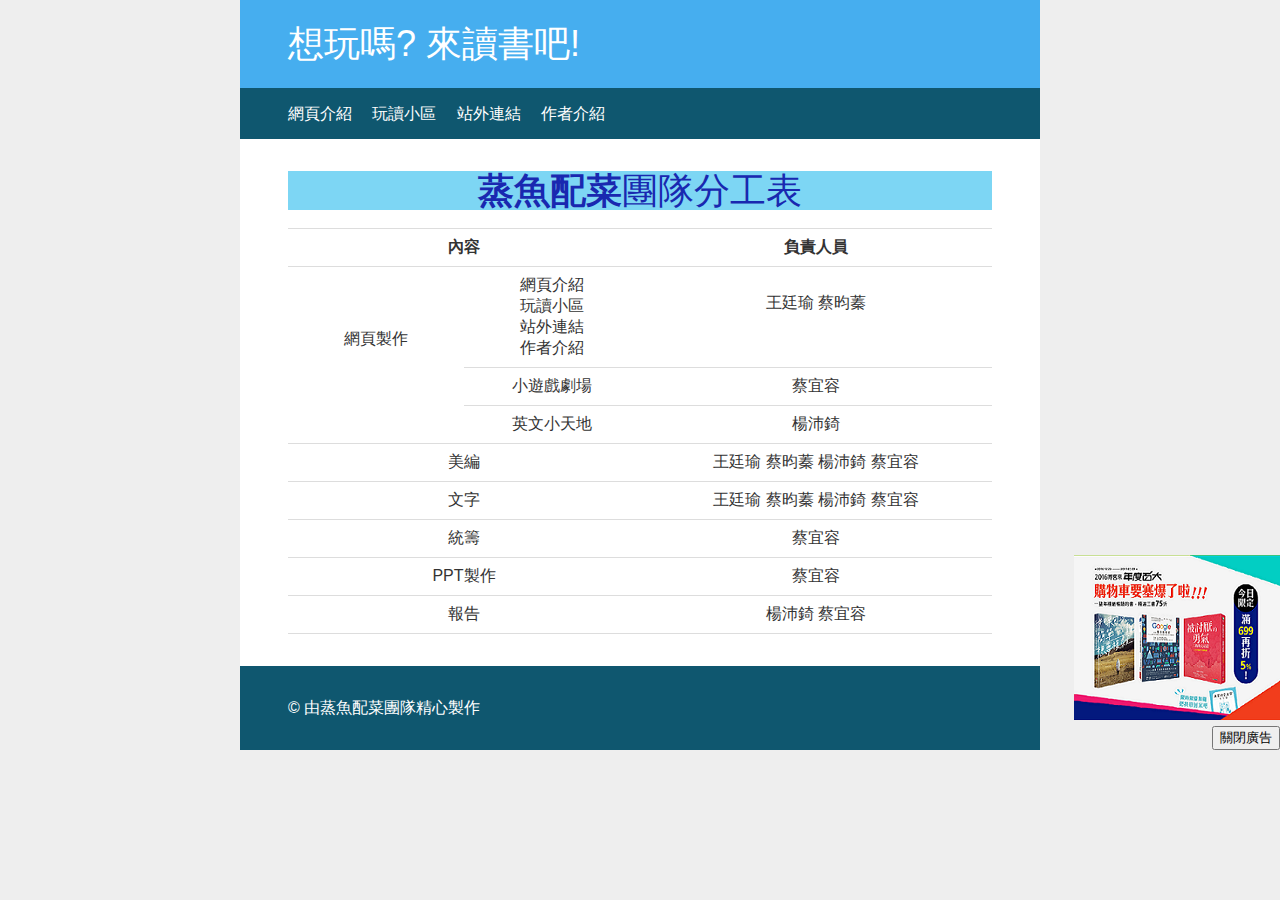
<file: 作者介紹.html>
<html lang="en">
    <head>
        <title>想玩嗎? 來讀書吧!</title>       
        <meta charset="utf-8">
        <meta http-equiv="X-UA-Compatible" content="IE=edge">
        <meta name="viewport" content="width=device-width, initial-scale=1">
        <meta name="Description" lang="en" content="ADD SITE DESCRIPTION">
        <meta name="author" content="ADD AUTHOR INFORMATION">
        <meta name="robots" content="index, follow">
        <link rel="apple-touch-icon" href="assets/img/apple-touch-icon.png">
        <link rel="shortcut icon" href="favicon.ico">
        <link rel="stylesheet" href="assets/css/styles.css">
        <script type="text/javascript">
            function removeElement(){
                document.getElementById("p1").style.display="none";
            }
        </script>

    </head>
    <body>
        <div class="container">
            <div class="header">
                <h1 class="header-heading">想玩嗎? 來讀書吧!</h1>
            </div>

            <div class="nav-bar">
                <ul class="nav">
                    <li><a href="網頁介紹.html">網頁介紹</a></li>
                    <li><a href="玩讀小區.html">玩讀小區</a></li>
                    <li><a href="站外連結.html">站外連結</a></li>
                    <li><a href="作者介紹.html">作者介紹</a></li>
                </ul>
            </div>

            <div class="content">
                <table width="100%">
                <caption><h1 class="b"><strong>蒸魚配菜</strong>團隊分工表</h1></caption>
                <tr>
                  <th width=50% hight=60% colspan="2">內容</th>
                  <th width=50% hight=60%>負責人員</th>
                </tr> 
                <tr>
                    <td rowspan="3" width="25%" ><br><br><br>網頁製作</td>
                    <td width="25%">網頁介紹<br>玩讀小區<br>站外連結<br>作者介紹</td>
                    <td><br>王廷瑜 蔡昀蓁</td>
                </tr>
                <tr>
                    <td width="25%">小遊戲劇場</td>
                    <td>蔡宜容</td>
                </tr>
                <tr>  
                   <td width="25%">英文小天地</td>
                   <td>楊沛錡</td>
                </tr>
                <tr>  
                   <td colspan="2">美編</td>
                   <td>王廷瑜 蔡昀蓁 楊沛錡 蔡宜容</td>
                </tr>
                <tr>
                    <td colspan="2">文字</td>
                    <td>王廷瑜 蔡昀蓁 楊沛錡 蔡宜容</td>
                </tr>
                <tr>
                    <td colspan="2">統籌</td>
                    <td>蔡宜容</td>
                </tr>
                <tr>
                    <td colspan="2">PPT製作</td>
                    <td>蔡宜容</td>
                </tr>
                <tr>
                    <td colspan="2">報告</td>
                    <td>楊沛錡 蔡宜容</td>
                </tr>
                </table>
            </div>
            <div class="n">
                <p id="p1">
                    <input style="position: absolute; top: 30px; right:0px;" type="button" onclick="removeElement()" value="關閉廣告" />
                    <a href="http://www.books.com.tw/exep/activity/2016/12/2016yeartop/P3/type.php?loc=tbanner_001" title="我是煩人的小廣告，你知道一個廣告多少錢嗎？"><img class="n" src="images/1.jpg"></a>
                </p>
             </div>
            <div class="footer">
                &copy; 由蒸魚配菜團隊精心製作
            </div>
        </div>
    </body>
</html>
</file>
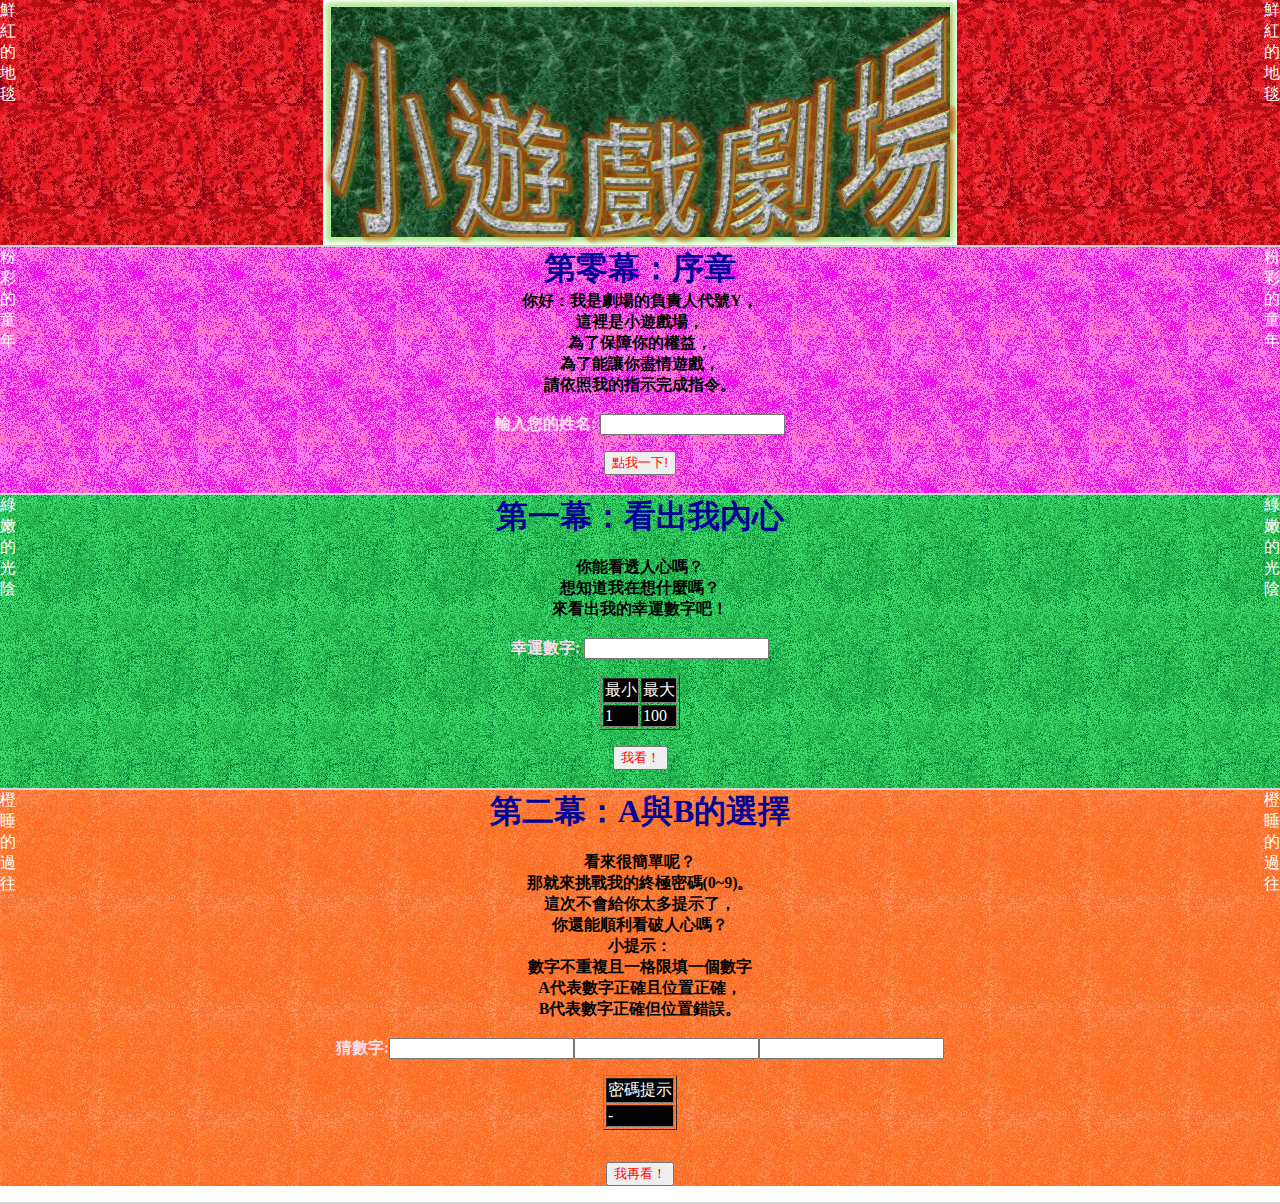
<file: 小遊戲劇場.html>
<html>
<head>
    <meta charset="UTF-8">
    <title>小遊戲劇場</title>
    <script src="https://ajax.googleapis.com/ajax/libs/jquery/3.1.1/jquery.min.js"></script>

    <script>
        function content1(){
    	document.getElementById("content").innerHTML="<u>"+"歡迎，"+ document.getElementById("name").value+"踏入劇場。"+"<br>"+"在小遊戲劇場中，"+"<br>"+"只有找出我內心的真實數字才能離開。"+"<br>"+"你......"+"<br>"+"<b>"+"也可以留下來陪我。"+"</b>"+"</u>";
        }
        var target=Math.floor((Math.random() * 100) + 1);
        console.log(target);
        function eval(){
            if(document.getElementById("number").value > 100)
             {document.getElementById("large").innerHTML="100";}
            else if(document.getElementById("number").value > target)
             {document.getElementById("large").innerHTML=document.getElementById("number").value;}
            else if (document.getElementById("number").value < 1)
             {document.getElementById("little").innerHTML="1";}
            else if (document.getElementById("number").value < target)
             	{document.getElementById("little").innerHTML=document.getElementById("number").value;}
            else{document.getElementById("Bingo").innerHTML="<u>"+"答對了，"+"<b>"+document.getElementById("number").value+"</b>"+"是我的幸運數字。"+"<br>"+"沒想到你這麼快就看出來了，"+"<br>"+"真是有天賦啊！"+"<br>"+"......"+"<br>"+"<b>"+"這樣我更不想讓你走了。"+"</b>"+"</u>";}
        }
        var target1=Math.floor((Math.random() * 10)  );console.log(target1);
        var target2=Math.floor((Math.random() * 10)  );console.log(target2);
         while(target2==target1)
             {var target2=Math.floor((Math.random() * 10)  );console.log(target2);}
        var target3=Math.floor((Math.random() * 10)  );console.log(target3);
         while(target3==target2 || target3==target1)
             {var target3=Math.floor((Math.random() * 10)  );console.log(target3);}
        function eval1(){
            if(document.getElementById("number1").value == target1 && document.getElementById("number2").value == target2 && document.getElementById("number3").value == target3)
                {document.getElementById("n1").innerHTML="3A0B";document.getElementById("n2").innerHTML="<u>"+"看來我留不下你，"+"<br>"+"......"+"<br>"+"你走吧！"+"<br>"+"<b>"+"別再回來了......"+"</b>"+"</u>";document.getElementById("leave").innerHTML="<a href='玩讀小區.html'><img src='images/f.JPG'></a>";        
            }
            else if (document.getElementById("number1").value == target1 && document.getElementById("number2").value == target2 && document.getElementById("number3").value != target3)
                {document.getElementById("n1").innerHTML="2A0B";}
            else if (document.getElementById("number1").value == target1 && document.getElementById("number2").value != target2 && document.getElementById("number3").value == target3)
                {document.getElementById("n1").innerHTML="2A0B";}
            else if (document.getElementById("number1").value != target1 && document.getElementById("number2").value == target2 && document.getElementById("number3").value == target3)
                {document.getElementById("n1").innerHTML="2A0B";}
            else if (document.getElementById("number1").value == target1 && document.getElementById("number2").value == target3 && document.getElementById("number3").value == target2)
                {document.getElementById("n1").innerHTML="1A2B";}
            else if (document.getElementById("number1").value == target2 && document.getElementById("number2").value == target1 && document.getElementById("number3").value == target3)
                 {document.getElementById("n1").innerHTML="1A2B";}
            else if (document.getElementById("number1").value == target3 && document.getElementById("number2").value == target2 && document.getElementById("number3").value == target1)
                {document.getElementById("n1").innerHTML="1A2B";}
            else if (document.getElementById("number1").value == target1 && document.getElementById("number2").value != target2 && document.getElementById("number3").value == target2)
                {document.getElementById("n1").innerHTML="1A1B";}
            else if (document.getElementById("number1").value == target1 && document.getElementById("number2").value == target3 && document.getElementById("number3").value != target3)
                {document.getElementById("n1").innerHTML="1A1B";}
            else if (document.getElementById("number1").value == target3 && document.getElementById("number2").value == target2 && document.getElementById("number3").value != target3)
                {document.getElementById("n1").innerHTML="1A1B";}
            else if (document.getElementById("number1").value != target1 && document.getElementById("number2").value == target2 && document.getElementById("number3").value == target1)
                {document.getElementById("n1").innerHTML="1A1B";}
            else if (document.getElementById("number1").value != target1 && document.getElementById("number2").value == target1 && document.getElementById("number3").value == target3)
                {document.getElementById("n1").innerHTML="1A1B";}
            else if (document.getElementById("number1").value == target2 && document.getElementById("number2").value != target2 && document.getElementById("number3").value == target3)
                {document.getElementById("n1").innerHTML="1A1B";}
            else if (document.getElementById("number1").value == target1 && document.getElementById("number2").value != target2 && document.getElementById("number3").value != target3)
                {document.getElementById("n1").innerHTML="1A0B";}
            else if (document.getElementById("number1").value != target1 && document.getElementById("number2").value != target2 && document.getElementById("number3").value == target3)
                {document.getElementById("n1").innerHTML="1A0B";}
            else if (document.getElementById("number1").value != target1 && document.getElementById("number2").value == target2 && document.getElementById("number3").value != target3)
                {document.getElementById("n1").innerHTML="1A0B";}
            else if (document.getElementById("number1").value == target2 && document.getElementById("number2").value == target3 && document.getElementById("number3").value == target1)
                {document.getElementById("n1").innerHTML="0A3B";} 
            else if (document.getElementById("number1").value == target3 && document.getElementById("number2").value == target1 && document.getElementById("number3").value == target2)
                {document.getElementById("n1").innerHTML="0A3B";}
            else if (document.getElementById("number1").value == target2 && document.getElementById("number2").value == target3 && document.getElementById("number3").value != target3)
                {document.getElementById("n1").innerHTML="0A2B";} 
            else if (document.getElementById("number1").value == target3 && document.getElementById("number2").value == target1 && document.getElementById("number3").value != target3)
                {document.getElementById("n1").innerHTML="0A2B";}
            else if (document.getElementById("number1").value == target2 && document.getElementById("number2").value == target1 && document.getElementById("number3").value != target3)
                {document.getElementById("n1").innerHTML="0A2B";}
            else if (document.getElementById("number1").value != target1 && document.getElementById("number2").value == target3 && document.getElementById("number3").value == target2)
                {document.getElementById("n1").innerHTML="0A2B";} 
            else if (document.getElementById("number1").value != target1 && document.getElementById("number2").value == target1 && document.getElementById("number3").value == target2)
                {document.getElementById("n1").innerHTML="0A2B";}
            else if (document.getElementById("number1").value != target1 && document.getElementById("number2").value == target3 && document.getElementById("number3").value == target1)
                {document.getElementById("n1").innerHTML="0A2B";}
            else if (document.getElementById("number1").value == target3 && document.getElementById("number2").value != target2 && document.getElementById("number3").value == target1)
                {document.getElementById("n1").innerHTML="0A2B";} 
            else if (document.getElementById("number1").value == target3 && document.getElementById("number2").value != target2 && document.getElementById("number3").value == target1)
                {document.getElementById("n1").innerHTML="0A2B";}
            else if (document.getElementById("number1").value == target3 && document.getElementById("number2").value != target2 && document.getElementById("number3").value == target2)
                {document.getElementById("n1").innerHTML="0A2B";}
            else if (document.getElementById("number1").value != target1 && document.getElementById("number2").value != target2 && document.getElementById("number3").value == target1)
                {document.getElementById("n1").innerHTML="0A1B";}
            else if (document.getElementById("number1").value != target1 && document.getElementById("number2").value != target2 && document.getElementById("number3").value == target2)
                {document.getElementById("n1").innerHTML="0A1B";}
            else if (document.getElementById("number1").value != target1 && document.getElementById("number2").value == target1 && document.getElementById("number3").value != target3)
                {document.getElementById("n1").innerHTML="0A1B";}
            else if (document.getElementById("number1").value != target1 && document.getElementById("number2").value == target3 && document.getElementById("number3").value != target3)
                {document.getElementById("n1").innerHTML="0A1B";}
            else if (document.getElementById("number1").value == target2 && document.getElementById("number2").value != target2 && document.getElementById("number3").value != target3)
                {document.getElementById("n1").innerHTML="0A1B";}
            else if (document.getElementById("number1").value == target3 && document.getElementById("number2").value != target2 && document.getElementById("number3").value != target3)
                {document.getElementById("n1").innerHTML="0A1B";}
            else{document.getElementById("n1").innerHTML="0A0B";}
        }
            $(document).ready(function(){
	            $("#btn2").click(function(){
	            	$("ol").append("<li>"+document.getElementById("number1").value+document.getElementById("number2").value+document.getElementById("number3").value+" " +document.getElementById("n1").innerHTML+"</li>");
	            });
            })
     </script>
    
	<style type="text/css">
		h1{color: #000099;margin: 0px;}
		form{color: #fcdeef;}
		td{color: #ffffff;background: #000000;}
		button{color:red ;font-size:"6";} 
		div.a{background-image:url("images/a.JPG");margin: 0px;}
		div.b{background-image:url("images/c.JPG");}
		div.c{background-image:url("images/d.jpg");}
		div.d{background-image:url("images/e.jpg");text-align:center;}
		div.f{float:right;height:auto;}
		div.g{float:left;height:auto;}
		div.h{height:auto;position:fixed;bottom: 10%;right: 0px;}
		hr{border: 1px;height: 2px;background-color: #d4d4d4;margin: 0px;}
		script{color:red;}
		img{display:block;margin:auto; height: auto;width: auto;max-width: 100%;max-height: 100%;}
		table{margin-left:auto;margin-right: auto;}
		div.d ol{display:inline-block;}
		body{text-align:center;margin: 0px;}
		p.e{font-size: 16px;color:white;text-align:right;margin: 0px;}	
	    </style>
		
</head>

<body>
    <div class="a">
	    <div class="g"><p class="e"> 鮮<br>紅<br>的<br>地<br>毯</p></div>
        <div class="f"><p class="e"> 鮮<br>紅<br>的<br>地<br>毯</p></div>   
        <img src="images/小遊戲劇場.JPG">
        </div>

    <hr>

    <div class="b">
	    <div class="g"><p class="e"><p class="e">粉<br>彩<br>的<br>童<br>年</p></div>
	    <div class="f"><p class="e"><p class="e">粉<br>彩<br>的<br>童<br>年</p></div>

            <h1>第零幕：序章</h1>

            <b>你好：我是劇場的負責人代號Y，
                <br>這裡是小遊戲場，
                <br>為了保障你的權益，
                <br>為了能讓你盡情遊戲，
                <br>請依照我的指示完成指令。</b>
            <br>
            <br>

            <form>
                <b>
                輸入您的姓名: <input type="text" id="name"></b>
            </form>

            <p id="content"></p>
            <button type="button" onclick="content1()">點我一下!</button>
	        <br>
	        <br>   
            </div>

    <hr> 

    <div class="c">
        <div class="g"><p class="e">綠<br>嫩<br>的<br>光<br>陰</p></div>
        <div class="f"><p class="e">綠<br>嫩<br>的<br>光<br>陰</p></div>

    	    <h1>第一幕：看出我內心</h1>
    	    <br>

            <b>你能看透人心嗎？
                <br>想知道我在想什麼嗎？
                <br>來看出我的幸運數字吧！</b>
            <br>
            <br>

            <form>
                <b>
                幸運數字: <input type="text" id="number"></b>
            </form> 

            <table border="1">
            	<td>最小</td>
            	<td>最大</td>
            	<tr>
            		<td id="little">1</td>
            	    <td id="large">100</td>
            	</tr>
            </table>

            <p id="Bingo"></p>

            <button type="button" onclick="eval()">我看！</button>
	        <br>
	        <br>
	        </div>

    <hr>

    <div class="d">
        <div class="g"><p class="e">橙<br>睡<br>的<br>過<br>往</p></div>
	    <div class="f"><p class="e">橙<br>睡<br>的<br>過<br>往</p></div>
            <h1>第二幕：A與B的選擇</h1>
            <br>
            <b >看來很簡單呢？
                <br>那就來挑戰我的終極密碼(0~9)。
                <br>這次不會給你太多提示了，
                <br>你還能順利看破人心嗎？
                <br>小提示：
	            <br>數字不重複且一格限填一個數字
                <br>A代表數字正確且位置正確，   
                <br>B代表數字正確但位置錯誤。
            </b>
      
            <br>
            <br>

            <form>
                <b>
                猜數字:<input type="text" id="number1"><input type="text" id="number2"><input type="text" id="number3">
                </b>
            </form> 

            <table border="1">
                <td>密碼提示</td>
                <tr>
                    <td id="n1">-</td>
                </tr>
            </table>	

            <ol></ol>
            <br>

            <button type="button" onclick="eval1()" id="btn2">我再看！</button>

            <p id="n2"></p>
            </div>
    <hr>

    <div id="leave" class="h"><a href="javascript:close_window();"></a></div>

</body>
</html>
</file>
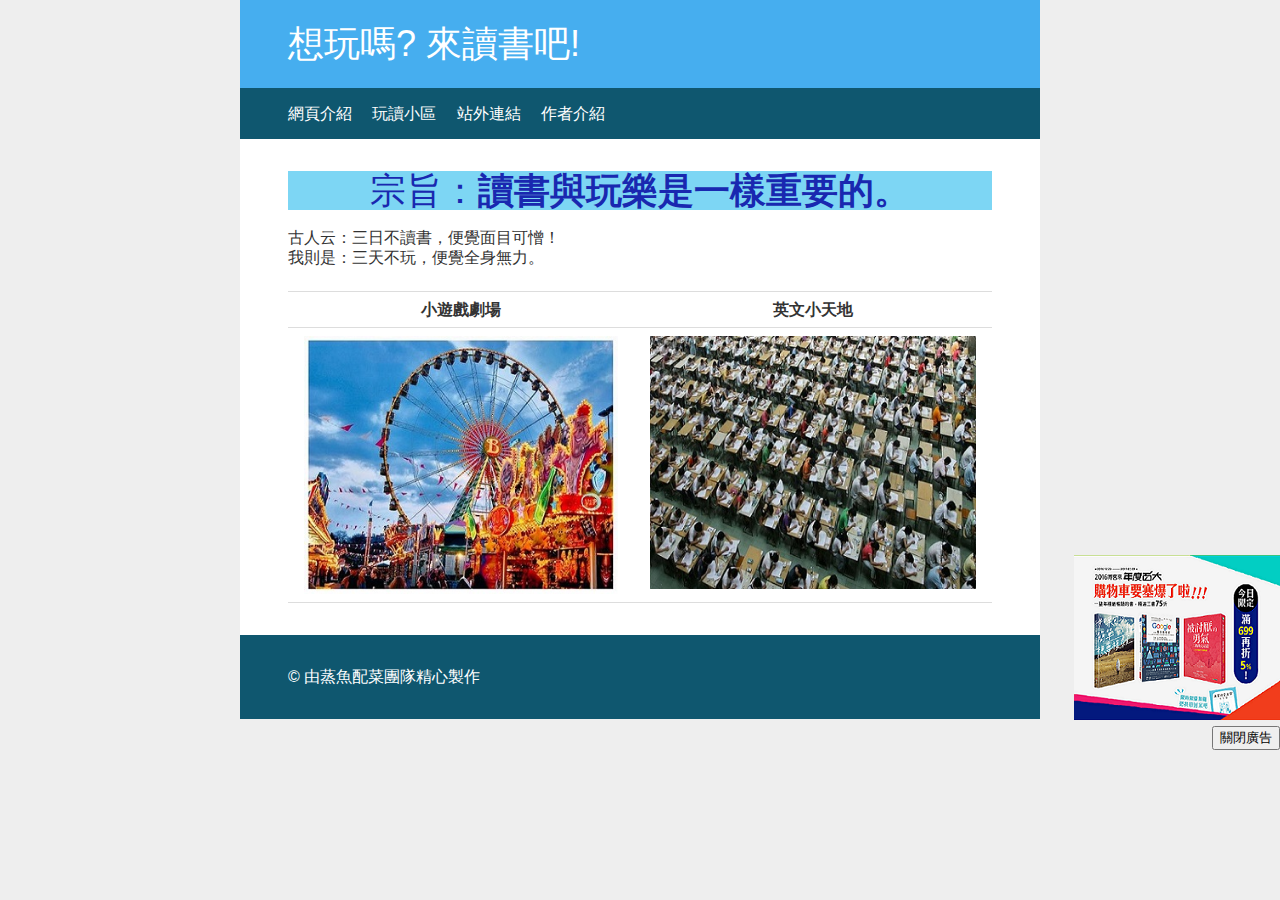
<file: 玩讀小區.html>
<!DOCTYPE html>
<html lang="en">
	<head>
		<meta charset="utf-8">
		<title>想玩嗎? 來讀書吧!</title>		
		<meta http-equiv="X-UA-Compatible" content="IE=edge">
		<meta name="viewport" content="width=device-width, initial-scale=1">
		<meta name="Description" lang="en" content="ADD SITE DESCRIPTION">
		<meta name="author" content="ADD AUTHOR INFORMATION">
		<meta name="robots" content="index, follow">
		<link rel="apple-touch-icon" href="assets/img/apple-touch-icon.png">
		<link rel="shortcut icon" href="favicon.ico">
		<link rel="stylesheet" href="assets/css/styles.css">

		<script type="text/javascript">
            function removeElement(){
                document.getElementById("p1").style.display="none";
            }
        </script>
	</head>
	<body>
		<div class="container">
			<div class="header">
				<h1 class="header-heading">想玩嗎? 來讀書吧!</h1>
			</div>

			<div class="nav-bar">
				<ul class="nav">
					<li><a href="網頁介紹.html">網頁介紹</a></li>
					<li><a href="玩讀小區.html">玩讀小區</a></li>
					<li><a href="站外連結.html">站外連結</a></li>
					<li><a href="作者介紹.html">作者介紹</a></li>
				</ul>
			</div>

			<div class="content">
				
					<h1 class="b">宗旨：<strong>讀書與玩樂是一樣重要的。</strong></h1>
                    <p1>古人云：三日不讀書，便覺面目可憎！
                    <br>我則是：三天不玩，便覺全身無力。
                    </p>
                    <table>
                    	<tr>
                    		<th>小遊戲劇場</th>
                    		<th>英文小天地</th>
                    	</tr>
                    	<tr>
                    		<th><a href="小遊戲場.html" title="進入小遊戲劇場"><img src="images/4.jpg" align="left"></a></th>
                    		<th><a href="英文小天地.html" title="進入英文小天地"><img src="images/3.jpg" align="right"></a></th>
                    	</tr>
                    </table>


			</div>
            <div class="n">
                <p id="p1">
                    <input style="position: absolute; top: 30px; right:0px;" type="button" onclick="removeElement()" value="關閉廣告" />
                    <a href="http://www.books.com.tw/exep/activity/2016/12/2016yeartop/P3/type.php?loc=tbanner_001" title="我是煩人的小廣告"><img class="n" src="images/1.jpg"></a>
                </p>
            </div>
			<div class="footer">
				&copy; 由蒸魚配菜團隊精心製作
			</div>
		</div>
	</body>
</html>
</file>
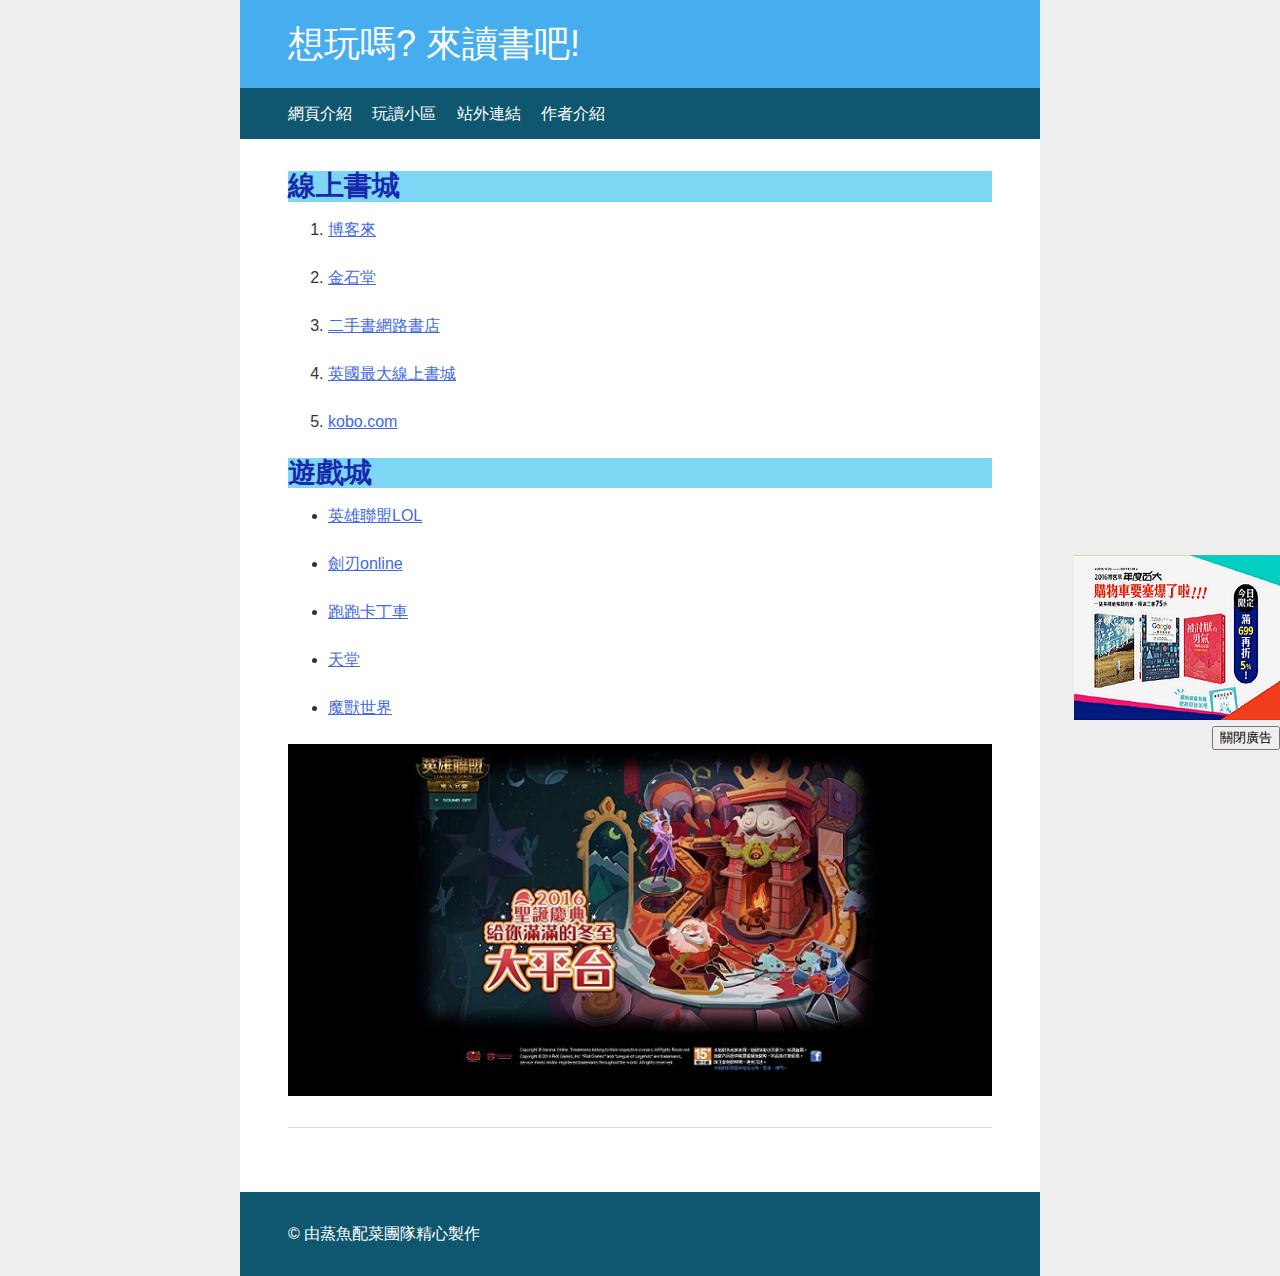
<file: 站外連結.html>
<!DOCTYPE html>
<html lang="en">
	<head>
		<meta charset="utf-8">
		<title>想玩嗎? 來讀書吧!</title>		
		<meta http-equiv="X-UA-Compatible" content="IE=edge">
		<meta name="viewport" content="width=device-width, initial-scale=1">
		<meta name="Description" lang="en" content="ADD SITE DESCRIPTION">
		<meta name="author" content="ADD AUTHOR INFORMATION">
		<meta name="robots" content="index, follow">
		<link rel="apple-touch-icon" href="assets/img/apple-touch-icon.png">
		<link rel="shortcut icon" href="favicon.ico">
		<link rel="stylesheet" href="assets/css/styles.css">
		<script type="text/javascript">
            function removeElement(){
                document.getElementById("p1").style.display="none";
            }
        </script>
	</head>
	<body>
		<div class="container">
			<div class="header">
				<h1 class="header-heading">想玩嗎? 來讀書吧!</h1>
			</div>
			<div class="nav-bar">
				<ul class="nav">
					<li><a href="網頁介紹.html">網頁介紹</a></li>
					<li><a href="玩讀小區.html">玩讀小區</a></li>
					<li><a href="站外連結.html">站外連結</a></li>
					<li><a href="作者介紹.html">作者介紹</a></li>
				</ul>
			</div>
			<div class="content">		
                <h2 class="a"><strong>線上書城</strong></h2>
                <ol>
                    <li><a href="http://www.books.com.tw/?loc=website_001" title="博客來"><p>博客來</p></a></li>
                    <li><a href="http://www.kingstone.com.tw/" title="金石堂"><p>金石堂</p></a></li>
                    <li><a href="http://www.ccu.edu.tw/layer2/layer2/links/secondhand_books/secondhand_books.html" title="二手書網路書店"><p>二手書網路書店</p></a></li>
                    <li><a href="http://www.bonnygo.com/bonnygoshop/23-art-book" title="英國最大線上書城"><p>英國最大線上書城</p></a></li>
                    <li><a href="https://www.kobo.com/ww/zh/?utm_source=google&utm_medium=text&utm_campaign=brand&gclid=CNq69P33k9ECFUYKKgodhYQAFw" title="kobo.com"><p>kobo.com</p></a></li>
                </ol>
                <h2 class="a"><strong>遊戲城</strong></h2>
                <ul>
                     <li><a href="https://lol.garena.tw/" title="英雄聯盟LOL"><p>英雄聯盟LOL</p></a></li>
                     <li><a href="http://www.gm99.com/jyjh/" title="劍刃online"><p>劍刃online</p></a></li>
                     <li><a href="http://tw.beanfun.com/kartrider/main.aspx" title="跑跑卡丁車"><p>跑跑卡丁車</p></a></li>
                     <li><a href="http://tw.beanfun.com/Lineage/main.aspx" title="天堂"><p>天堂</p></a>
                     <li><a href="https://worldofwarcraft.com/zh-tw/" title="魔獸世界"><p>魔獸世界</p></a></li>
                </ul>				
				<p><img src="images/5.jpg" title="ID:0123456，來PK"></p>
				<hr>	
			</div>
            <div class="n">
                <p id="p1">
                    <input style="position: absolute; top: 30px; right:0px;" type="button" onclick="removeElement()" value="關閉廣告" />
                    <a href="http://www.books.com.tw/exep/activity/2016/12/2016yeartop/P3/type.php?loc=tbanner_001" title="我是煩人的小廣告"><img class="n" src="images/1.jpg"></a>
                </p>
            </div>
            <div class="footer">
				&copy; 由蒸魚配菜團隊精心製作
			</div>
		</div>
	</body>
</html>
</file>
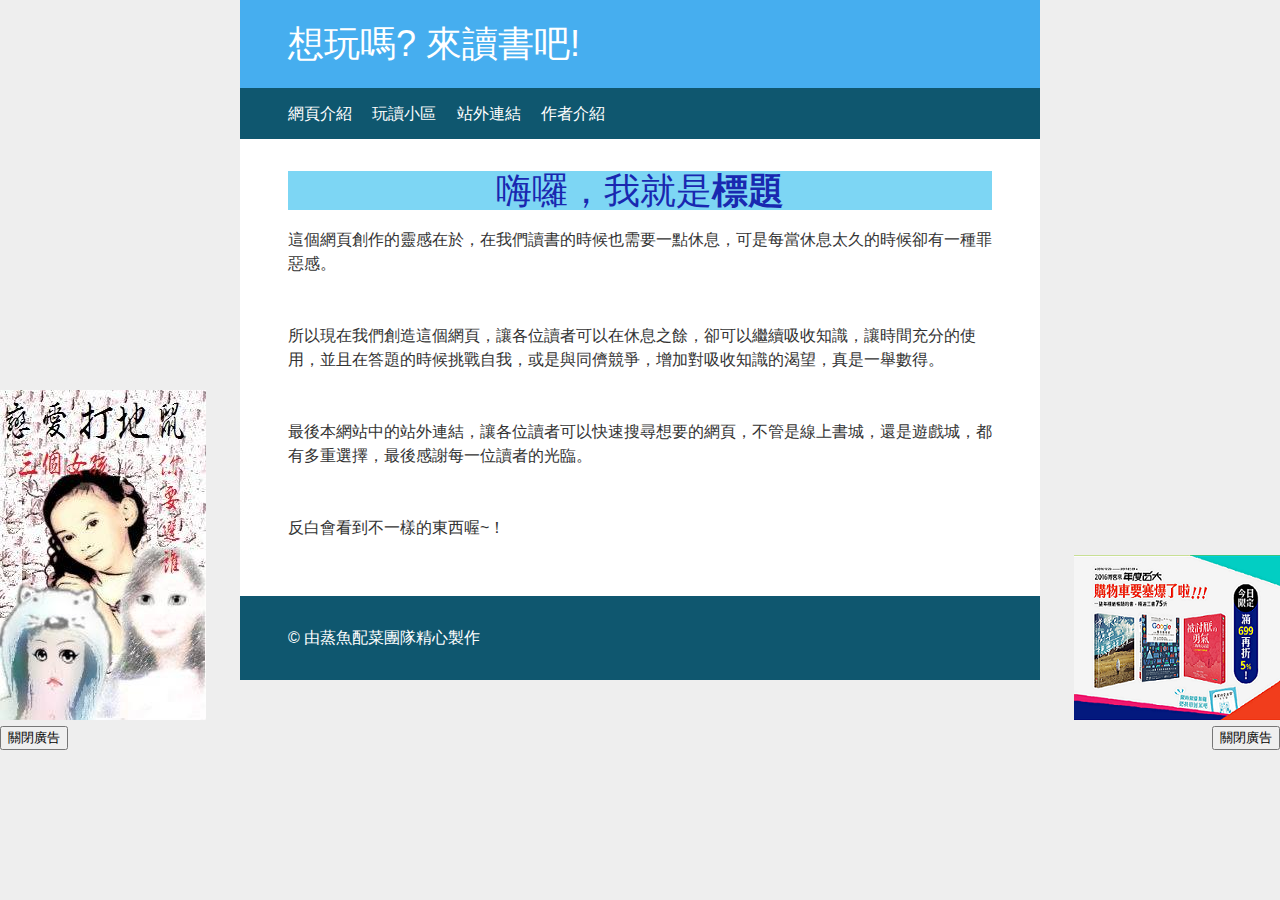
<file: 網頁介紹.html>
<!DOCTYPE html>
<html lang="en">
	<head>
		<title>想玩嗎? 來讀書吧!</title>
		<meta charset="utf-8">
		<meta http-equiv="X-UA-Compatible" content="IE=edge">
		<meta name="viewport" content="width=device-width, initial-scale=1">
		<meta name="Description" lang="en" content="ADD SITE DESCRIPTION">
		<meta name="author" content="ADD AUTHOR INFORMATION">
		<meta name="robots" content="index, follow">
		<link rel="apple-touch-icon" href="assets/img/apple-touch-icon.png">
		<link rel="shortcut icon" href="favicon.ico">
		<link rel="stylesheet" href="assets/css/styles.css">
		<script type="text/javascript">
            function removeElement(){
                document.getElementById("p1").style.display="none";
            }
             function removeElement1(){
                document.getElementById("p2").style.display="none";
            }
        </script>
	</head>
	<body>
		<div class="container">
			<div class="header">
				<h1 class="header-heading">想玩嗎? 來讀書吧!</h1>
			</div>
			<div class="nav-bar">
				<ul class="nav">
					<li><a href="網頁介紹.html">網頁介紹</a></li>
					<li><a href="玩讀小區.html">玩讀小區</a></li>
					<li><a href="站外連結.html">站外連結</a></li>
					<li><a href="作者介紹.html">作者介紹</a></li>
				</ul>
			</div>
			<div class="content">
				<h1 class="b">嗨囉，我就是<strong>標題</strong></h1>
				<p>這個網頁創作的靈感在於，在我們讀書的時候也需要一點休息，可是每當休息太久的時候卻有一種罪惡感。
				<br><b title="迷之音：休息是為了走更長遠的路，我只想休息不想走路。"><ins>迷之音：休息是為了走更長遠的路，我只想休息不想走路。</ins></b></p>
				
				<p>所以現在我們創造這個網頁，讓各位讀者可以在休息之餘，卻可以繼續吸收知識，讓時間充分的使用，並且在答題的時候挑戰自我，或是與同儕競爭，增加對吸收知識的渴望，真是一舉數得。
				<br><b title="迷之音：為了測試網頁的錯誤，其中之一位作者已經快背起來英文小天地的英文了。"><ins>迷之音：為了測試網頁的錯誤，其中之一位作者已經快背起來英文小天地的英文了。</ins></b></p>
				<p>最後本網站中的站外連結，讓各位讀者可以快速搜尋想要的網頁，不管是線上書城，還是遊戲城，都有多重選擇，最後感謝每一位讀者的光臨。
				<br><b title="迷之音：當然是光臨遊戲城阿。"><ins>迷之音：當然是光臨遊戲城阿。</ins></b></p>
				<p>反白會看到不一樣的東西喔~！</p>
			
			</div>
            <div class="n">
                <p id="p1">
                    <input style="position: absolute; top: 30px; right:0px;" type="button" onclick="removeElement()" value="關閉廣告" />
                    <a href="http://www.books.com.tw/exep/activity/2016/12/2016yeartop/P3/type.php?loc=tbanner_001" title="我是煩人的小廣告"><img class="n" src="images/1.jpg"></a>
                </p>
             </div>
            <div class="n1">
                <p id="p2"> 
                    <input style="position: absolute; top: 30px; left:0px;" type="button" onclick="removeElement1()" value="關閉廣告" />
                    <a href="https://xuanyu-lin.github.io/lovegame/lovelovelove.html" title="完全攻略軒宇手冊"><img class="n1" src="images/6.jpg"></a>
                </p>
             </div>
			<div class="footer">
				&copy; 由蒸魚配菜團隊精心製作
			</div>
		</div>
	</body>
</html>
</file>
<file: assets/css/styles.css>
/* -----------------------
Base styles
------------------------*/

body
{
	margin: 0;
	padding: 0;
	color: #333;
	background-color: #eee;
	font: 1em/1.2 "eelvetica Neue", Helvetica, Arial, Geneva, sans-serif;
}

h1,h2,h3,h4,h5,h6
{
	margin: 0 0 .5em;
	font-weight: 500;
	line-height: 1.1;
}

h1 { font-size: 2.25em; } /* 36px */
h2 { font-size: 1.75em; } /* 28px */
h3 { font-size: 1.375em; } /* 22px */
h4 { font-size: 1.125em; } /* 18px */
h5 { font-size: 1em; } /* 16px */
h6 { font-size: .875em; } /* 14px */

b
{
  color: #ffffff;
}
p
{
	margin: 0 0 1.5em;
	line-height: 1.5;
}

blockquote
{
	padding: 1em 2em;
	margin: 0 0 2em;
	border-left: 5px solid #eee;
}

hr
{
	height: 0;
	margin-top: 1em;
	margin-bottom: 2em;
	border: 0;
	border-top: 1px solid #ddd;
}

table
{
	background-color: transparent;
	border-spacing: 0;
	border-collapse: collapse;
	border-top: 1px solid #ddd;

}

th, td
{
	padding: .5em 1em;
	vertical-align: top;
	text-align: center;
	border-bottom: 1px solid #ddd;
}

img
{
    max-height: 100%;max-width: 100%;height: auto;width: auto;
}



a:link { color: royalblue; }
a:visited { color: purple; }
a:focus { color: black; }
a:hover { color: green; }
a:active { color: red; }

/* -----------------------
Layout styles
------------------------*/

.n
{
	position:fixed;bottom:20%;right: 0px; 
}

.n1
{
	position:fixed;bottom:20%;left: 0px; 
}

.a
{
	background:#7DD6F4;color:#1928B0;  
}

.b
{
	background:#7DD6F4;color:#1928B0;text-align: center;  
}

.container
{
	max-width: 50em;
	margin: 0 auto;
	background-color: #fff;
}

.header
{
	color: #fff;
	background: #46AEEF;
	padding: 1em 1.25em;
}

.header-heading { margin: 0; }

.nav-bar
{
	background: #0F576F;
	padding: 0;
}

.content { padding: 1em 1.25em; }

.footer
{
	color: #fff;
	background: #0F576F;
	padding: 1em 1.25em;
}

/* -----------------------
Nav
------------------------*/

.nav
{
	margin: 0;
	padding: 0;
	list-style: none;
}

.nav li
{
	display: inline;
	margin: 0;
}

.nav a
{
	display: block;
	padding: .7em 1.25em;
	color: #fff;
	text-decoration: none;
	border-bottom: 1px solid gray;
}

.nav a:link { color: white; }
.nav a:visited { color: white; }

.nav a:focus
{
	color: #fff;
	background-color: white;
}

.nav a:hover
{
	color: white;
	background-color: green;
}

.nav a:active
{
	color: white;
	background-color: red;
}

/* -----------------------
Single styles
------------------------*/

.img-responsive { max-width: 100%; }

.btn
{
	color: #fff !important;
	background-color: royalblue;
	border-color: #222;
	display: inline-block;
	padding: .5em 1em;
	margin-bottom: 0;
	font-weight: 400;
	line-height: 1.2;
	text-align: center;
	white-space: nowrap;
	vertical-align: middle;
	cursor: pointer;
	border: 1px solid transparent;
	border-radius: .2em;
	text-decoration: none;
}

.btn:hover
{
	color: #fff !important;
	background-color: green;
}

.btn:focus
{
	color: #fff !important;
	background-color: black;
}

.btn:active
{
	color: #fff !important;
	background-color: red;
}

.table
{
	width: 100%;
	max-width: 100%;
	margin-bottom: 20px;
	 
}


.list-unstyled
{
	padding-left: 0;
	list-style: none;
}

.list-inline
{
	padding-left: 0;
	margin-left: -5px;
	list-style: none;
}

.list-inline > li
{
	display: inline-block;
	padding-right: 5px;
	padding-left: 5px;
}

/* -----------------------
Wide styles
------------------------*/

@media (min-width: 42em)
{
	.header { padding: 1.5em 3em; }
	.nav-bar { padding: 1em 3em; }
	.content { padding: 2em 3em; }
	.footer { padding: 2em 3em; }
	
	.nav li
	{
		display: inline;
		margin: 0 1em 0 0;
	}
	.nav a
	{
		display: inline;
		padding: 0;
		border-bottom: 0;
	}
}
</file>
